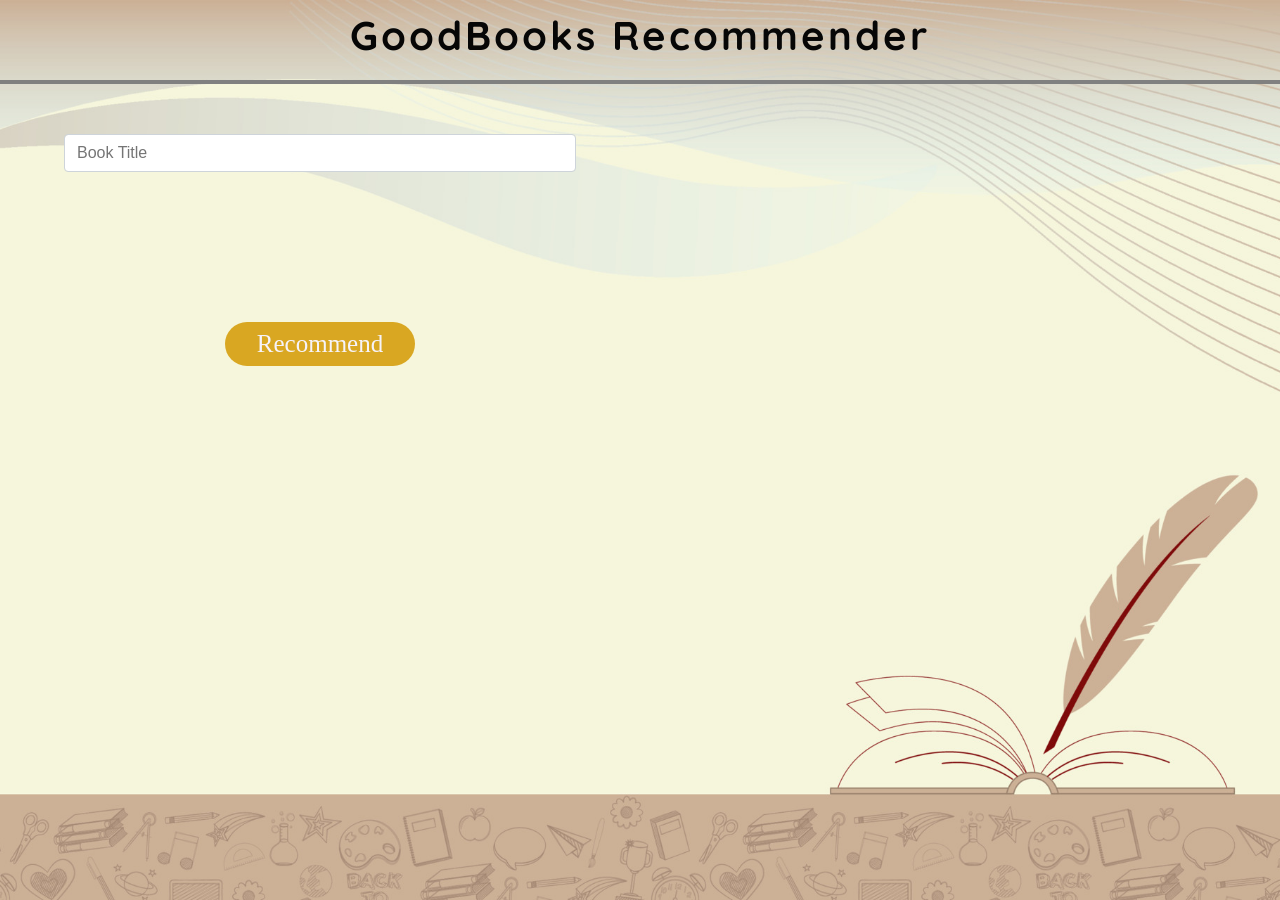
<file: templates/guest.html>
<!DOCTYPE html>
<html>
  <head>
    <meta charset="utf-8"/>
    <meta http-equiv="X-UA-Compatible" content="IE=edge">
    <meta name="viewport" content="width=device-width, initial-scale=1">
    <title>Book Recommender</title>
    <!--google fonts-->
    <link href="https://fonts.googleapis.com/css?family=Quicksand:300,400,500,600,700&display=swap&subset=latin-ext,vietnamese" rel="stylesheet">
    <link rel="stylesheet" href="../static/css/style.css">

  </head>
  <body>
    <div class="container">
      <h3 class="head-text">GoodBooks Recommender</h3>
      <hr style="height:2px;border-width:0;color:gray;background-color:gray">
      <hr style="height:2px;border-width:0;color:gray;background-color:gray">
        <div class="slide-content">   
          <form action="{{ url_for('userrecommendations') }}" method="post">          
                <input type="text" name="title" class="form-control" id="validationCustom01" placeholder="Book Title" value="" required><br>         
                <button class="btn btn-primary btn-sbmit" type="submit">Recommend</button>
          </form>
        </div>
  </div>
  </body>
</html>
</file>
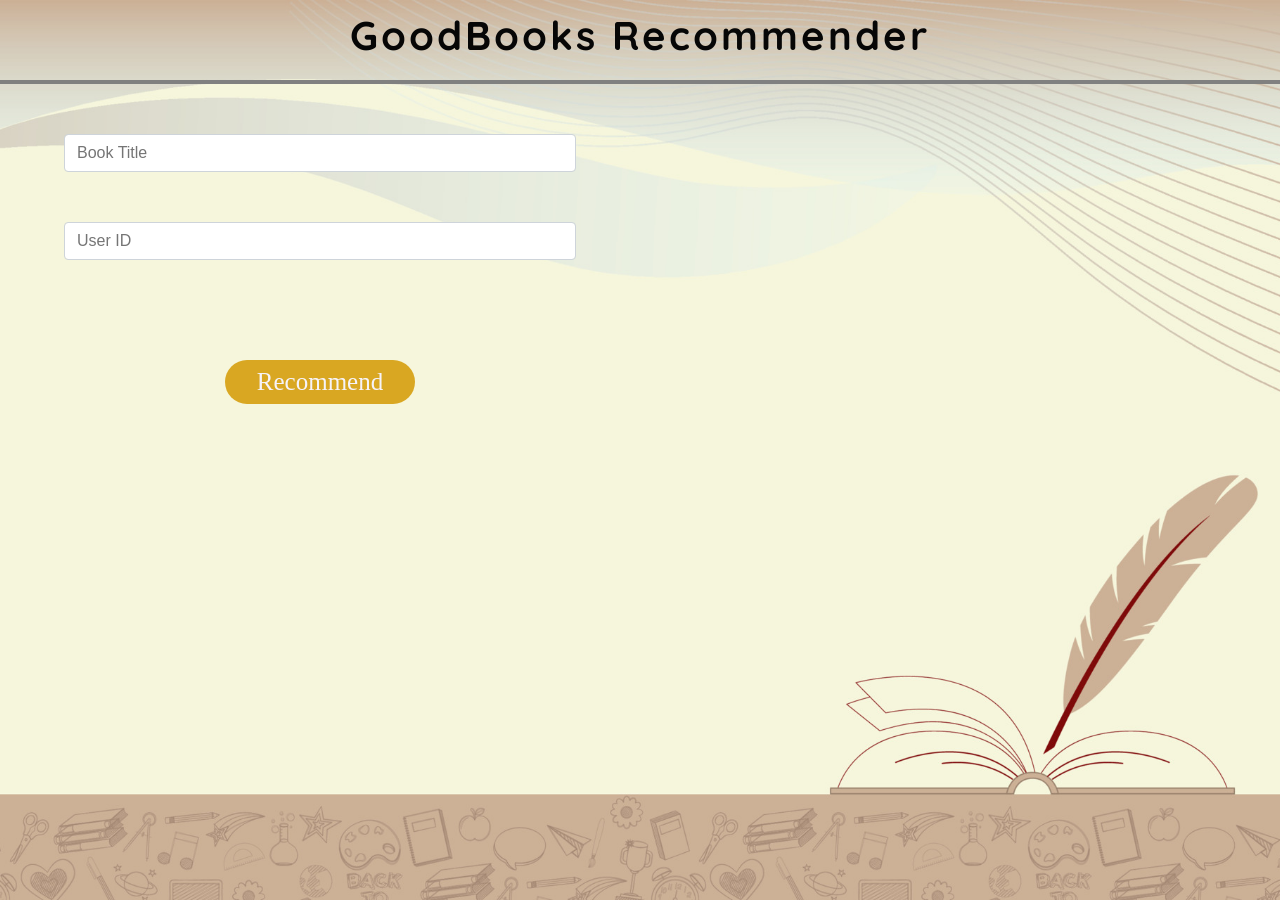
<file: templates/index_bk.html>
<!DOCTYPE html>
<html>
  <head>
    <meta charset="utf-8"/>
    <meta http-equiv="X-UA-Compatible" content="IE=edge">
    <meta name="viewport" content="width=device-width, initial-scale=1">
    <title>GoodBooks Recommender</title>
    <!--google fonts-->
    <link href="https://fonts.googleapis.com/css?family=Quicksand:300,400,500,600,700&display=swap&subset=latin-ext,vietnamese" rel="stylesheet">
    <link rel="stylesheet" href="../static/css/style.css">

  </head>
  <body>
    <div class="container">
      <h3 class="head-text">GoodBooks Recommender</h3>
      <hr style="height:2px;border-width:0;color:gray;background-color:gray">
      <hr style="height:2px;border-width:0;color:gray;background-color:gray">
      <!--<div class="slider"> -->
        <div class="slide-content">     
          <form action="{{ url_for('userrecommendations') }}" method="post">          
                <input type="text" name="title" class="form-control" id="validationCustom01" placeholder="Book Title" value="" required><br>
                <input type="text" name="userid" class="form-control" id="validationCustom01" placeholder="User ID" value="">           
                <button class="btn btn-primary btn-sbmit" type="submit">Recommend</button>
          </form>
        </div>
      <!--</div>->
  </div>
  </body>
</html>
</file>
<file: static/css/style.css>
*{
  margin: 0;
  padding: 0;
  -webkit-box-sizing: border-box;
  -moz-box-sizing: border-box;
  -o-box-sizing: border-box;
  -ms-box-sizing: border-box;
  box-sizing: border-box;
}
body, html {
  height: 100%;
}
.container {
  /*position: relative;*/
  background-image: url("../background.jpg");

  /* Full height */
  height: 100%;

  /* Center and scale the image nicely */
  background-position: center;
  background-repeat: no-repeat;
  background-size: cover;
}
.slider{
  position: absolute;
  top: 8px;
  left: 16px;                                                                    
  /*-webkit-background-size : cover                         ;
  -moz-background-size    : cover                         ;
  -ms-background-size     : cover                         ;
  -o-background-size      : cover                         ;
  background-size         : cover                         ;
  background: url("../book1.jpg") no-repeat center center fixed;*/
  width                   : 100%                          ;
  height                  : 100vh                         ;
  padding: 50px 0
}
/*img { 
  width: 100%;
  height: auto;
  opacity: 0.3;
}*/
.slider1 {
  position: absolute;
  top: 8px;
  right: 16px;
  font-size: 18px;
}
.head-text{
  font-family : 'Quicksand', sans-serif ;
  color          : rgb(6, 6, 6);
  font-size      : 40px                ;
 /* position       : relative            ;*/
  font-weight    : bold                ;
  letter-spacing : 3px                 ;
  padding        : 10px 0 20px 0       ;
  text-align: center;
}
.main-text{
  font-family : 'Quicksand', sans-serif ;
  font-size      : 40px                ;
  /*position       : relative            ;
  width          : 100%                ;
  margin-bottom  : 10px                ;*/
  color          : #fff                ;
  font-weight    : bold                ;
  letter-spacing : 3px                 ;
  padding        : 10px 0 20px 0       ;
  text-align: center;
}
.slide-content{
  position: left;
  top: 5px;
  right: 16px;
  color          : #fff                ;
  font-weight    : bold                ;
  letter-spacing : 3px                 ;
  padding        : 10px 0 20px 0       ;
  font-family : 'Quicksand', sans-serif ;
  font-size      : 40px                ;
  width                   : 50%                          ;
  height                  : 50vh                         ;
  padding: 50px 0
 /* width      : 40%      ;
  margin     : 0 auto   ;
  margin-top : 66px    ;
  z-index    : 3        ;*/
}
.overlay{
  position   : absolute           ;
  top        : 0                  ;
  left       : 0                  ;
  width      : 100%               ;
  height     : 100%               ;
  background : rgba(0, 0, 0, 0.3) ;
  z-index    : 2                  ;
}
.form-control {
    display: block;
    width: 80%;
    height: calc(2.25rem + 2px);
    padding: 0.375rem 0.75rem;
    font-size: 1rem;
    line-height: 1.5;
    color: #495057;
    background-color: #fff;
    background-clip: padding-box;
    border: 1px solid #ced4da;
    border-radius: 0.25rem;
    margin: auto;
    transition: border-color 0.15s ease-in-out, box-shadow 0.15s ease-in-out;
}
.btn-sbmit:hover, .btn-sbmit:focus, .btn-sbmit:active:focus, .btn-sbmit:active {
    background-color: rgba(213, 156, 9, 0.877) !important;
    color: #f6f3f9 !important;
    border: #000 !important;
    box-shadow: none;
}
.btn-sbmit {
    background-color: rgba(213, 156, 9, 0.877);
    color: #f6f3f9;
    font-family: 'Playball', cursive;
    font-size: 25px;
    border: none;
    display:block;
    margin:100px auto;
    padding: 8px 32px;
    border-radius: 50px;
    cursor: pointer;
}
</file>
